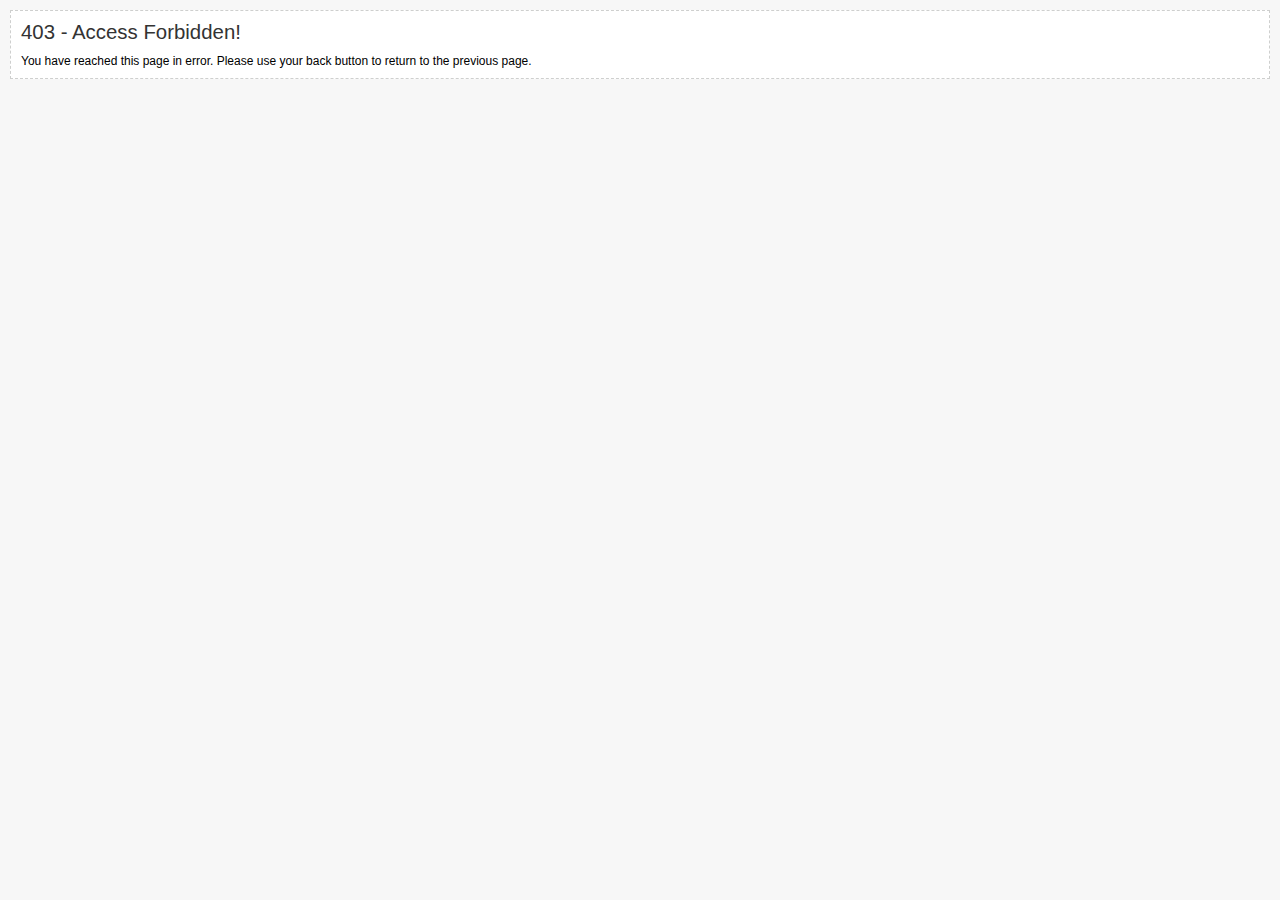
<file: css/index.html>
<!DOCTYPE html PUBLIC "-//W3C//DTD XHTML 1.0 Strict//EN" "http://www.w3.org/TR/xhtml1/DTD/xhtml1-strict.dtd">
<html xmlns="http://www.w3.org/1999/xhtml">
	<head>
    	<meta http-equiv="Content-Type" content="text/html; charset=iso-8859-1;" />
   		<title>403 - Access Forbidden</title>
		<style type="text/css">
			* { 
				margin: 0; 
				padding: 0; 
				font-size: 100%; 
			}
	
			body { 
				margin: 10px;
				font-size: 75%; 
				color: #69788E; 
				background: #F7F7F7; 
				font-family: Arial, Verdana, Helvetica, sans-serif;
			}
			
			a:link, a:visited {
				color: #000099;
				text-decoration: none;
			}
		
			a:active, a:hover {
				text-decoration: underline;
			}
			
			h1 {
				color: #333333;
				font-size: 1.70em;
				font-weight: normal;
				margin-bottom: 10px;
				font-family: "Trebuchet MS", Helvetica, sans-serif;
			}
		
			.content_box {
				padding: 10px;
				color: #000000;
				margin-left: auto;
				margin-right: auto;
				background: #FFFFFF;
				border: 1px dashed #CECFCE;
			}
        </style>
	</head>
  	<body>
    	<div class="content_box">
			<h1>403 - Access Forbidden!</h1>
			You have reached this page in error. Please use your back button to return to the previous page.
    	</div><br />
  	</body>
</html>
</file>
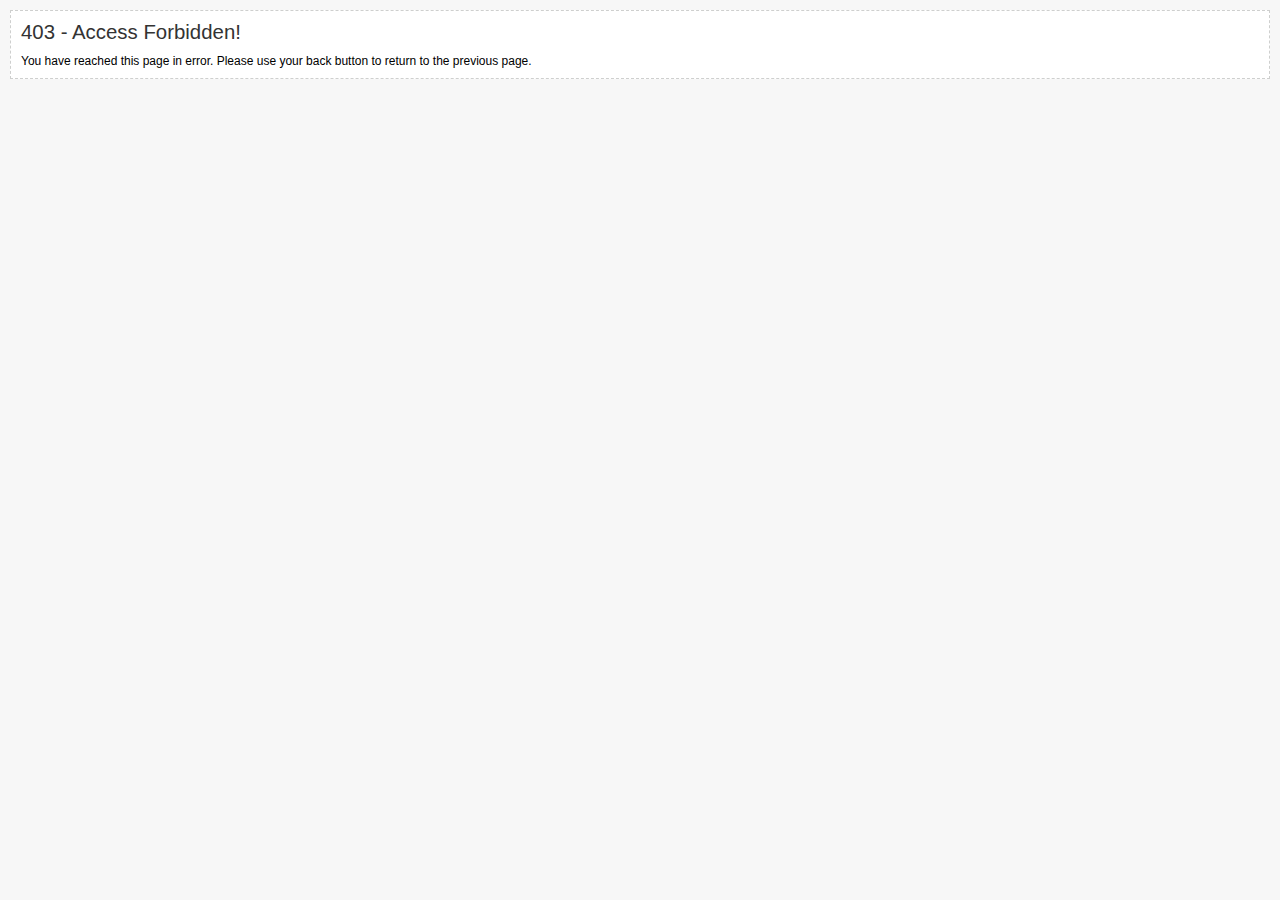
<file: Geo/index.html>
<!DOCTYPE html PUBLIC "-//W3C//DTD XHTML 1.0 Strict//EN" "http://www.w3.org/TR/xhtml1/DTD/xhtml1-strict.dtd">
<html xmlns="http://www.w3.org/1999/xhtml">
	<head>
    	<meta http-equiv="Content-Type" content="text/html; charset=iso-8859-1;" />
   		<title>403 - Access Forbidden</title>
		<style type="text/css">
			* { 
				margin: 0; 
				padding: 0; 
				font-size: 100%; 
			}
	
			body { 
				margin: 10px;
				font-size: 75%; 
				color: #69788E; 
				background: #F7F7F7; 
				font-family: Arial, Verdana, Helvetica, sans-serif;
			}
			
			a:link, a:visited {
				color: #000099;
				text-decoration: none;
			}
		
			a:active, a:hover {
				text-decoration: underline;
			}
			
			h1 {
				color: #333333;
				font-size: 1.70em;
				font-weight: normal;
				margin-bottom: 10px;
				font-family: "Trebuchet MS", Helvetica, sans-serif;
			}
		
			.content_box {
				padding: 10px;
				color: #000000;
				margin-left: auto;
				margin-right: auto;
				background: #FFFFFF;
				border: 1px dashed #CECFCE;
			}
        </style>
	</head>
  	<body>
    	<div class="content_box">
			<h1>403 - Access Forbidden!</h1>
			You have reached this page in error. Please use your back button to return to the previous page.
    	</div><br />

  	</body>
</html>
</file>
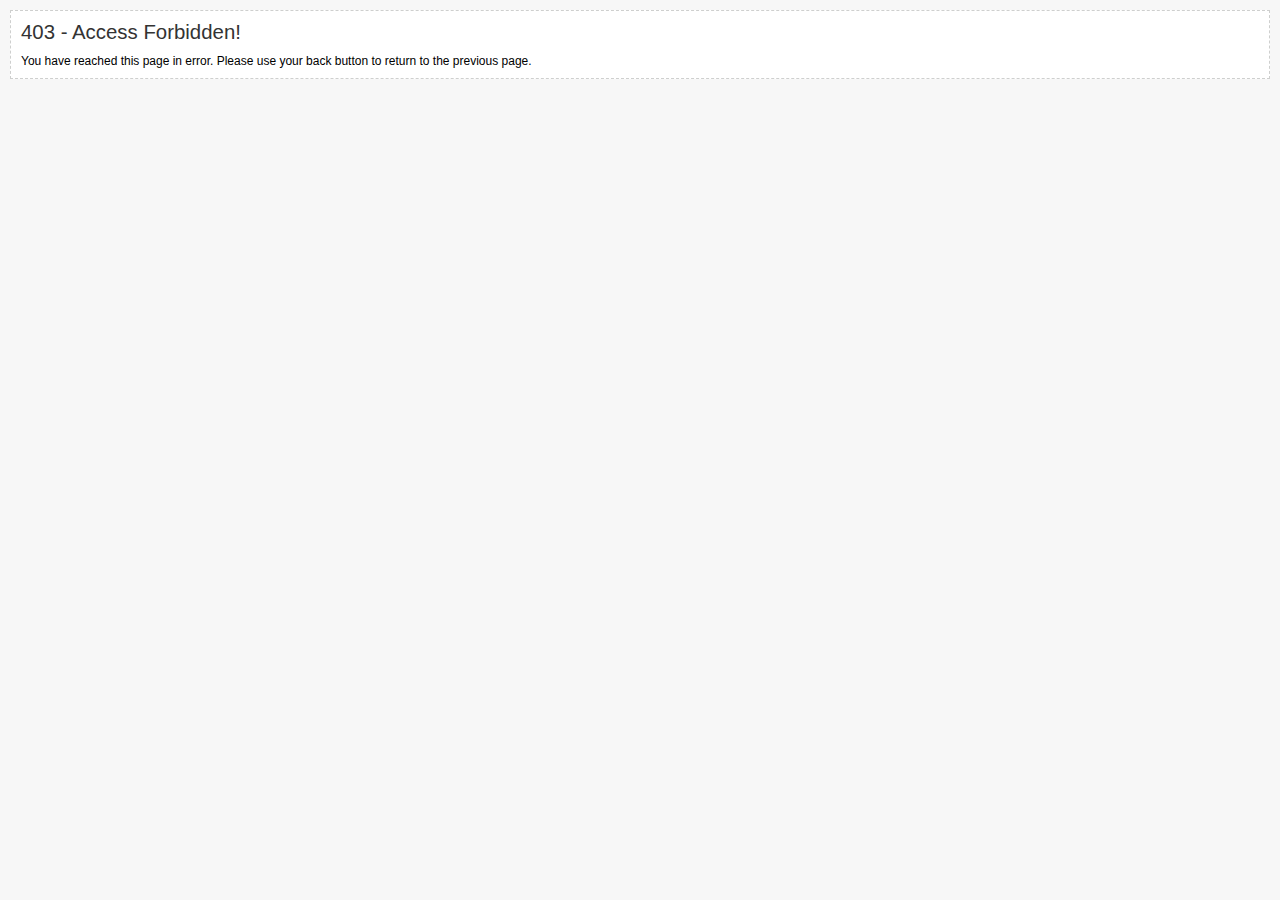
<file: css/images/index.html>
<!DOCTYPE html PUBLIC "-//W3C//DTD XHTML 1.0 Strict//EN" "http://www.w3.org/TR/xhtml1/DTD/xhtml1-strict.dtd">
<html xmlns="http://www.w3.org/1999/xhtml">
	<head>
    	<meta http-equiv="Content-Type" content="text/html; charset=iso-8859-1;" />
   		<title>403 - Access Forbidden</title>
		<style type="text/css">
			* { 
				margin: 0; 
				padding: 0; 
				font-size: 100%; 
			}
	
			body { 
				margin: 10px;
				font-size: 75%; 
				color: #69788E; 
				background: #F7F7F7; 
				font-family: Arial, Verdana, Helvetica, sans-serif;
			}
			
			a:link, a:visited {
				color: #000099;
				text-decoration: none;
			}
		
			a:active, a:hover {
				text-decoration: underline;
			}
			
			h1 {
				color: #333333;
				font-size: 1.70em;
				font-weight: normal;
				margin-bottom: 10px;
				font-family: "Trebuchet MS", Helvetica, sans-serif;
			}
		
			.content_box {
				padding: 10px;
				color: #000000;
				margin-left: auto;
				margin-right: auto;
				background: #FFFFFF;
				border: 1px dashed #CECFCE;
			}
        </style>
	</head>
  	<body>
    	<div class="content_box">
			<h1>403 - Access Forbidden!</h1>
			You have reached this page in error. Please use your back button to return to the previous page.

  	</body>
</html>
</file>
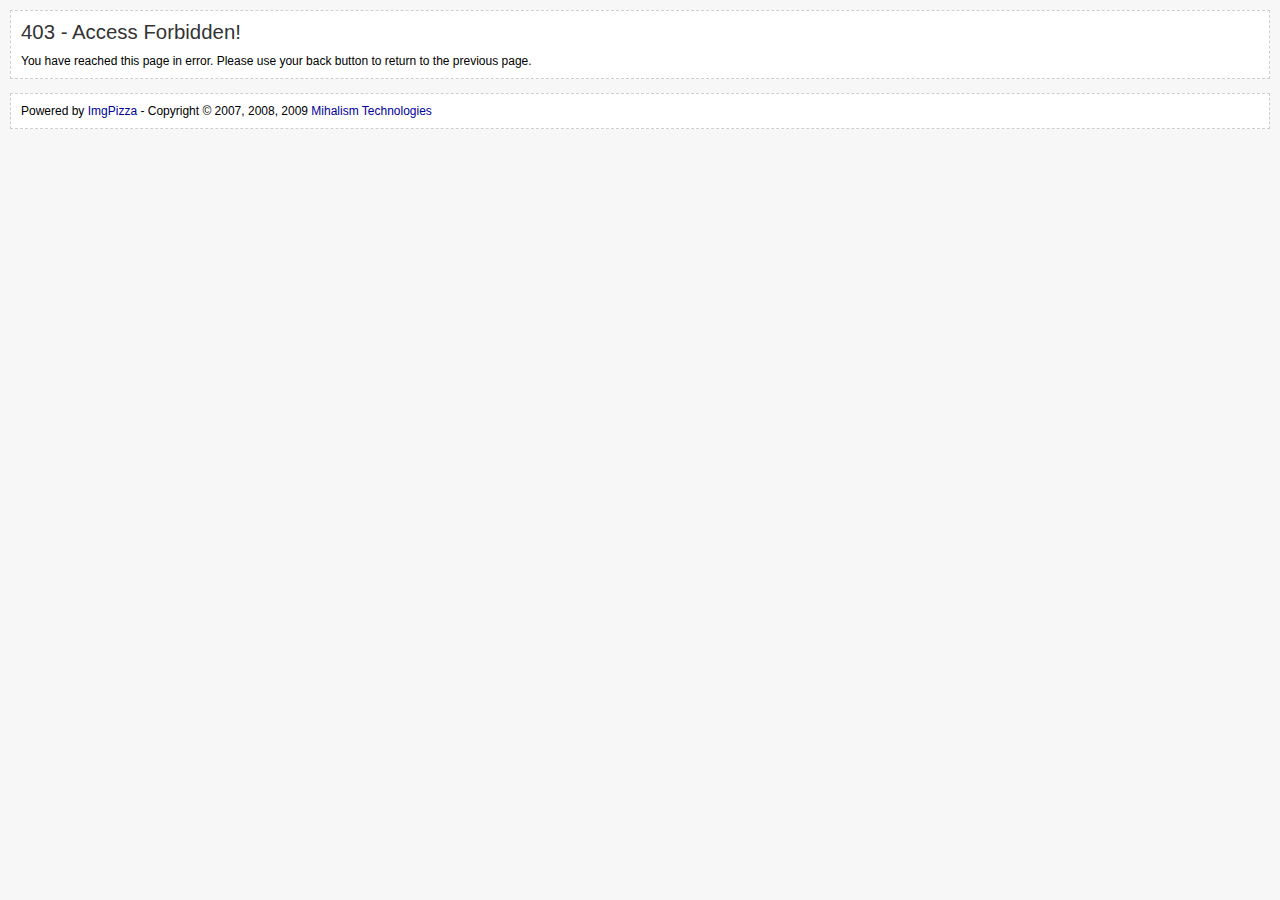
<file: source/modules/index.html>
<!DOCTYPE html PUBLIC "-//W3C//DTD XHTML 1.0 Strict//EN" "http://www.w3.org/TR/xhtml1/DTD/xhtml1-strict.dtd">
<html xmlns="http://www.w3.org/1999/xhtml">
	<head>
    	<meta http-equiv="Content-Type" content="text/html; charset=iso-8859-1;" />
   		<title>403 - Access Forbidden</title>
		<style type="text/css">
			* { 
				margin: 0; 
				padding: 0; 
				font-size: 100%; 
			}
	
			body { 
				margin: 10px;
				font-size: 75%; 
				color: #69788E; 
				background: #F7F7F7; 
				font-family: Arial, Verdana, Helvetica, sans-serif;
			}
			
			a:link, a:visited {
				color: #000099;
				text-decoration: none;
			}
		
			a:active, a:hover {
				text-decoration: underline;
			}
			
			h1 {
				color: #333333;
				font-size: 1.70em;
				font-weight: normal;
				margin-bottom: 10px;
				font-family: "Trebuchet MS", Helvetica, sans-serif;
			}
		
			.content_box {
				padding: 10px;
				color: #000000;
				margin-left: auto;
				margin-right: auto;
				background: #FFFFFF;
				border: 1px dashed #CECFCE;
			}
        </style>
	</head>
  	<body>
    	<div class="content_box">
			<h1>403 - Access Forbidden!</h1>
			You have reached this page in error. Please use your back button to return to the previous page.
    	</div><br />
    	<div class="content_box">
			Powered by <a href="http://www.imgpizza.com">ImgPizza</a> - Copyright &copy; 2007, 2008, 2009 <a href="http://www.imgpizza.com/">Mihalism Technologies</a>
    	</div>
  	</body>
</html>
</file>
